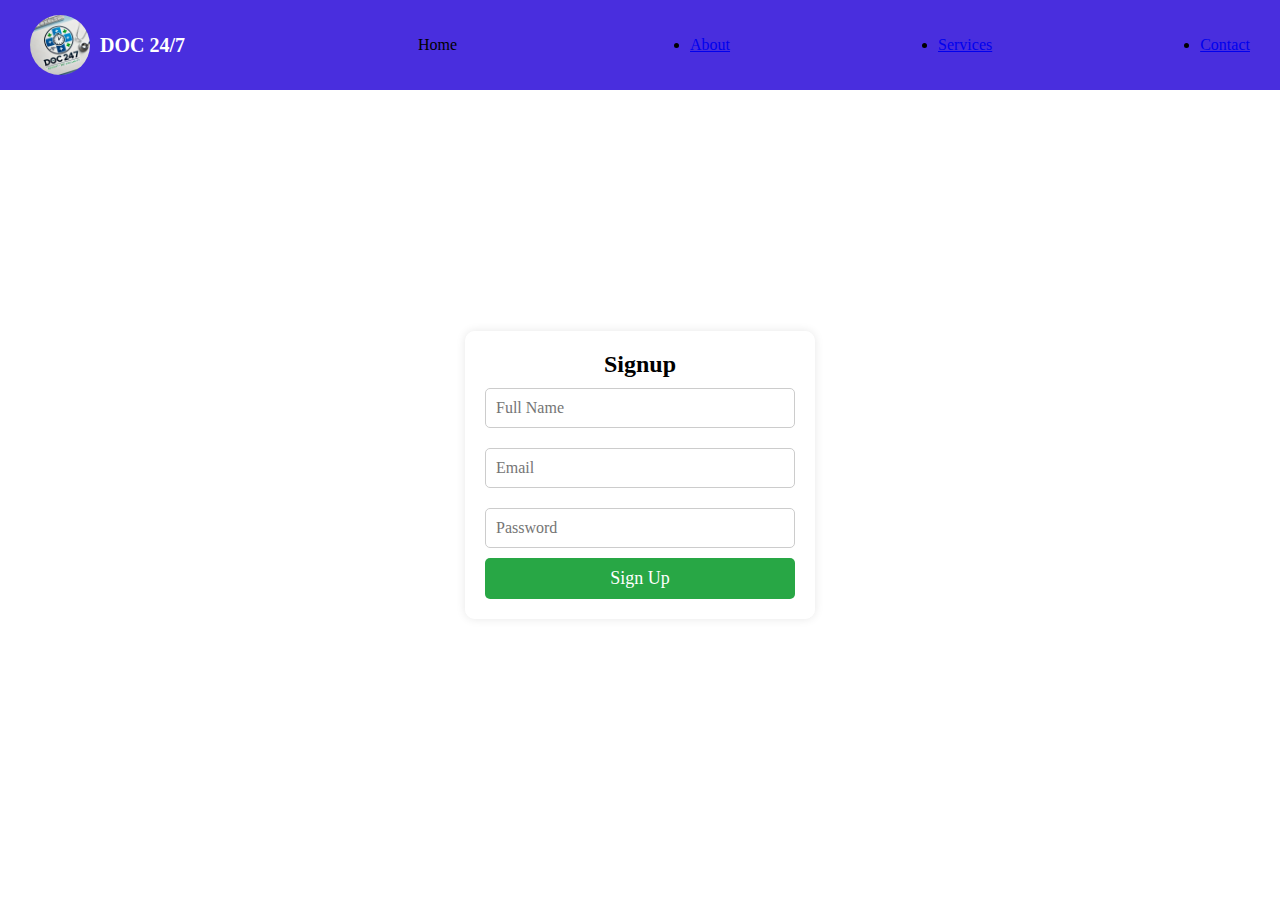
<file: index.html>
<!DOCTYPE html>
<html lang="en">
<head>
    <meta charset="UTF-8">
    <meta name="viewport" content="width=device-width, initial-scale=1.0">
    <title>Signup Page</title>
    <link rel="stylesheet" href="CSS/style.css">
    <style>
        
    </style>
</head>
<body>
<!-- test -->
     <!-- Navigation Bar -->
        <nav class="navbar">
        
            <div class="logo">
                <img src="img/logo.webp" alt="">
                <span>DOC 24/7</span>
            </div>
            <ul class="nav-links">
                <li>Home 
                    <ul class="dropdown">
                        <li>one</li>
                        <li>two</li>
                    </ul>
                </li>
            </ul>
            
            </div></li>
            <li><a href="#">About</a></li>
            <li><a href="#">Services</a></li>
            <li><a href="#">Contact</a></li>
        </ul>
    </nav>

    <div class="container">
        <h2>Signup</h2>
        <form action="signup.php" method="POST">
            <input type="text" name="fullname" placeholder="Full Name" required>
            <input type="email" name="email" placeholder="Email" required>
            <input type="password" name="password" placeholder="Password" required>
            <button type="submit">Sign Up</button>
            
        </form>
    </div>

</body>
</html>
</file>
<file: CSS/style.css>
/* Reset default margin and padding */
* {
    margin: 0;
    padding: 0;
    box-sizing: border-box;
    font-family: Arial, sans-serif;
}

/* Centering the signup form */
body {
    display: flex;
    justify-content: center;
    align-items: center;
    height: 100vh;
/*    
    background: url('../img/bg.jpg');
    background-repeat: no-repeat;
    overflow: hidden;
    backdrop-filter: blur(5px);
    background-size: cover; */
}
.bg-img{
     
    background: url('../img/bg.jpg');
    background-repeat: no-repeat;
    overflow: hidden;
    backdrop-filter: blur(5px);
    background-size: cover;
}

/* Styling the signup container */
.container {
    background: white;
    padding: 20px;
    border-radius: 10px;
    box-shadow: 0 0 10px rgba(0, 0, 0, 0.1);
    width: 350px;
    text-align: center;
}
.logo {
    display: flex;  /* Ensures proper alignment */
    align-items: center;
    gap: 10px;
}

.logo img {
    width: 60px; /* Adjust size if needed */
           
    border-radius: 50%;
    margin: 0; /* This doesn't do much unless affected by other margins */
}

.logo span {
    color: white;
    font-size: 20px;
    font-weight: bold;
}

/* Styling form inputs */
input {
    width: 100%;
    padding: 10px;
    margin: 10px 0;
    border: 1px solid #ccc;
    border-radius: 5px;
    font-size: 16px;
}

/* Styling the button */
button {
    width: 100%;
    padding: 10px;
    background: #28a745;
    border: none;
    color: white;
    border-radius: 5px;
    cursor: pointer;
    font-size: 18px;
    transition: background 0.3s;
}

button:hover {
    background: #218838;
}
/* Reset default margin and padding */
* {
    margin: 0;
    padding: 0;
    box-sizing: border-box;
    font-family: 'Times New Roman', Times, serif, sans-serif;
}

/* Navigation Bar */
.navbar {
    display: flex;
    justify-content: space-between;
    align-items: center;
    background: #492ede;
    padding: 15px 30px;
    position: fixed;
    top: 0;
    left: 0;
    width: 100%;
    z-index: 1000;
}


.nav-links {
    list-style: none;
    display: flex;
}

.nav-links li {
    margin: 0 15px;
}

.nav-links a {
    color: white;
    text-decoration: none;
    font-size: 18px;
    transition: color 0.3s;
}

.nav-links a:hover {
    color: #28a745;
}


/* Styling the signup container */
.container {
    background: rgba(255, 255, 255, 0.9);
    padding: 20px;
    border-radius: 10px;
    box-shadow: 0 0 10px rgba(0, 0, 0, 0.1);
    width: 350px;
    text-align: center;
    margin-top: 50px;
}

/* Banner Styling */
.banner {
    text-align: center;
    margin-bottom: 15px;
}

.banner img {
    width: 100%;
    border-radius: 10px;
}

.banner h2 {
    font-size: 20px;
    color: #333;
    margin-top: 10px;
}

/* Styling form inputs */
input {
    width: 100%;
    padding: 10px;
    margin: 10px 0;
    border: 1px solid #ccc;
    border-radius: 5px;
    font-size: 16px;
}

/* Styling the button */
button {
    width: 100%;
    padding: 10px;
    background: #28a745;
    border: none;
    color: white;
    border-radius: 5px;
    cursor: pointer;
    font-size: 18px;
    transition: background 0.3s;
}

button:hover {
    background: #218838;
}

.nav-links {
    list-style: none;
    padding: 0;
    margin: 0;
}

.nav-links li {
    position: relative; /* Ensures dropdown positions correctly */
    display: inline-block;
    padding: 10px;
    cursor: pointer;
}

.dropdown {
    display: none;
    position: absolute;
    top: 100%;
    left: 0;
    background: white;
    box-shadow: 0 0 10px blue;
    border-radius: 5px;
    width: 150px;
}

li:hover .dropdown {
    display: block;
}

.dropdown li {
    list-style: none;
    padding: 10px;
    cursor: pointer;
    text-align: center;
    color: yellowgreen;
}

.dropdown li:hover {
    background: blue;
}
</file>
